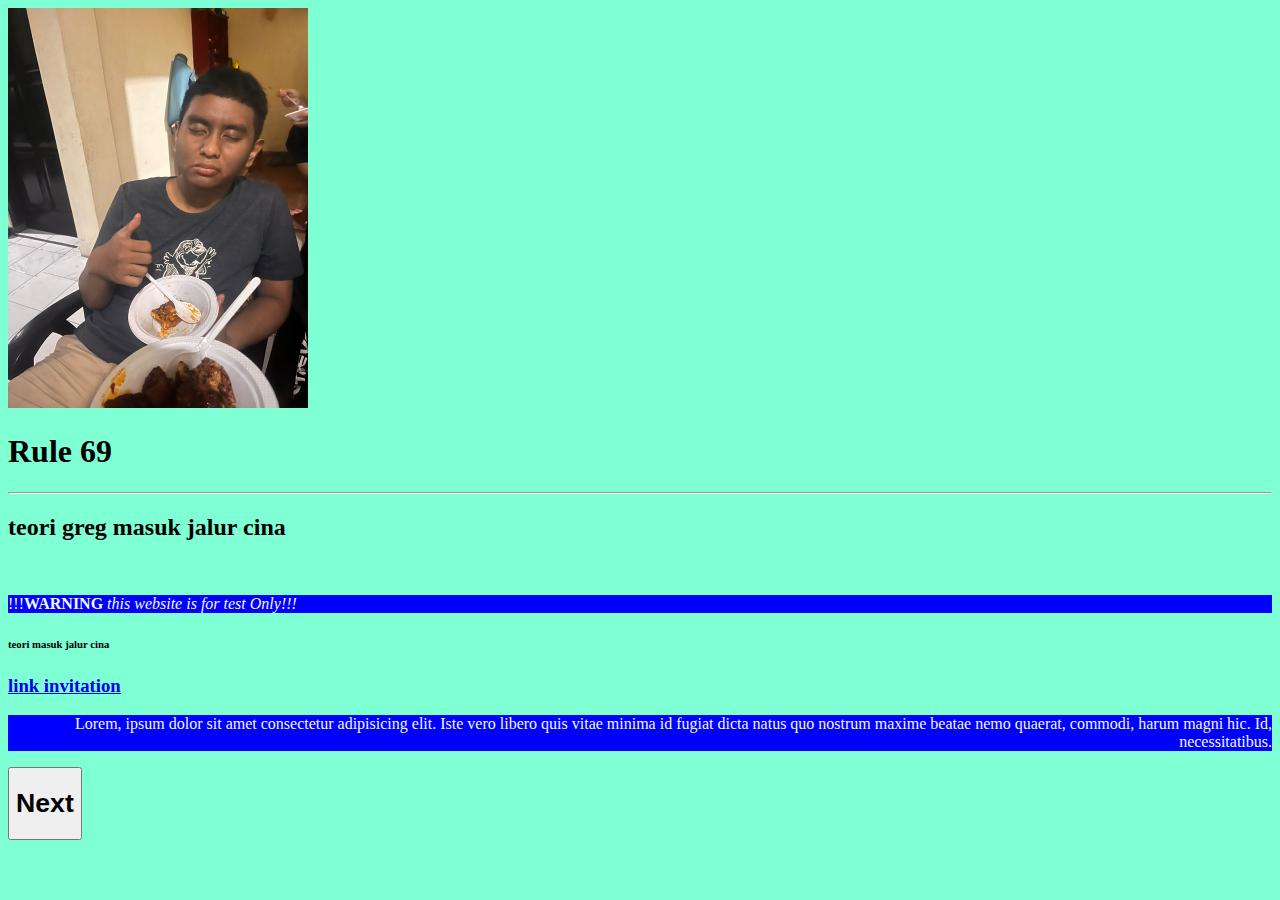
<file: index.html>
<!DOCTYPE html>

<html>

<head>
    <title>Greg China Batak</title>
    <link rel="stylesheet" href="style.css">

</head>
<body >
    <link rel="">
    <img src="/Image Source/juls.jpeg" alt="lmao pisan kecinaan" height=400 width=300 >
    <h1>Rule 69</h1>
    <hr>
    <h2>teori greg masuk jalur cina</h2>
    <br>
    <p >!!!<b>WARNING</b><i> this website is for test Only!!!</i></p>
    <!-- br for enter text -->
    <!-- ukuran text h1-h6 -->
    <h6>teori masuk jalur cina</h6>
    <h3>
        <a href="https://www.youtube.com/watch?v=eBGIQ7ZuuiU" target=_blank title="buka aja">
        link invitation
        </a>
    </h3>


   
    
    <script>
        
    </script>
    <p align="right">Lorem, ipsum dolor sit amet consectetur adipisicing elit. Iste vero libero quis vitae minima id fugiat dicta natus quo nostrum maxime beatae nemo quaerat, commodi, harum magni hic. Id, necessitatibus.</p>

    
    <a href="page2.html" target="_self" title="Next page">
        <button><link rel="stylesheet" href="text.css"><h1 >Next</h1></button>
    </a>
    
</body>


</html>
</file>
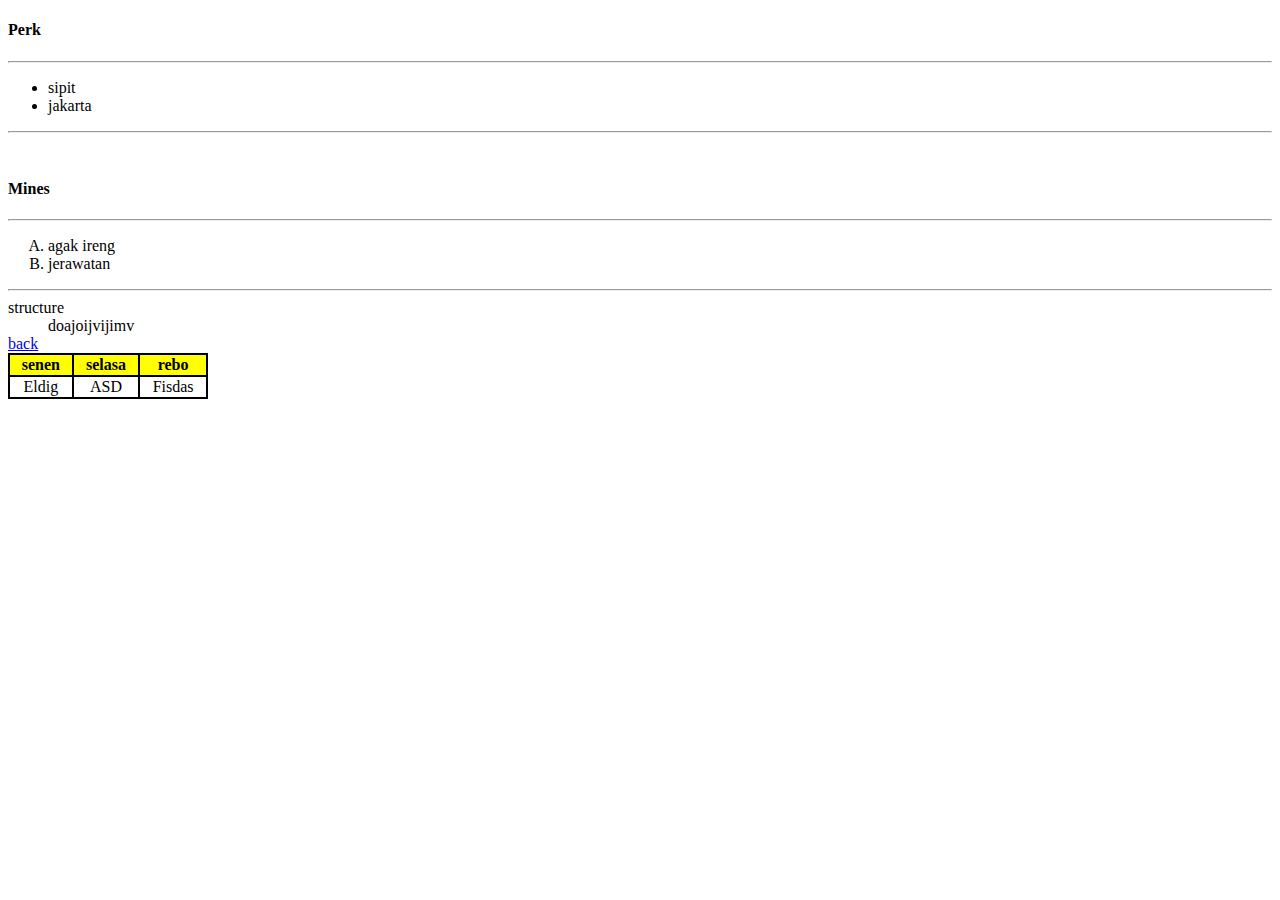
<file: page2.html>
<!DOCTYPE html>

<head>
    <title> cek kecinaan</title>
</head>

<body>
    <h4> Perk </h4>
    <hr>
    <ul>
        <li> sipit</li>
        <li> jakarta</li>
    </ul>
    <hr>
    <br>
    <h4>Mines</h4>
    <hr>
    <ol type="A">
        <li>agak ireng</li>
        <li>jerawatan</li>
    </ol>
    <hr>
    <dt>structure</dt>
    <dd> doajoijvijimv</dd>
    <a href="index.html" target="_self" title="balik"> back</a>
    <table bgcolor="black" width="200">
        <tr bgcolor="yellow">
            <th>senen</th>
            <th>selasa</th>
            <th>rebo</th>
        </tr>
        <tr bgcolor="white" align="center">
            <td>Eldig</td>
            <td>ASD</td>
            <td>Fisdas</td>
        </tr>
    </table>
    
</body>
</file>
<file: style.css>
body{
    background-color: aquamarine;
}
hl{
    color: darkblue;
}
p{
    background-color: aqua;
    color: gray;
}
</file>
<file: text.css>
p{
    background-color: blue;
    color: aliceblue;
    border: 10px;
}
</file>
